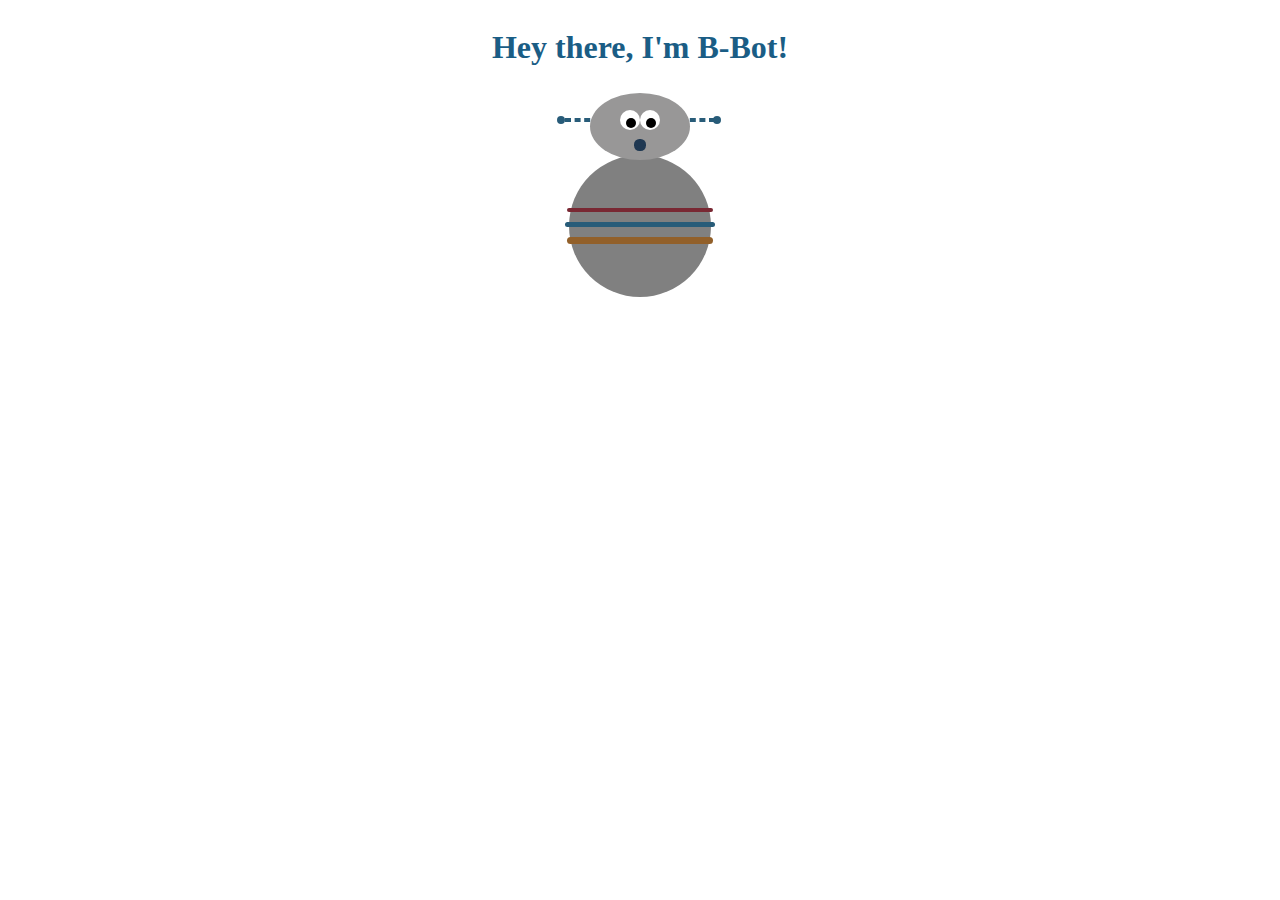
<file: day-1-robot/index.html>
<!DOCTYPE html>
<html>
  <head>
    <meta charset="UTF-8" />
    <title>CSS Robot</title>
    <link rel="stylesheet" type="text/css" href="./robot.css" />
  </head>
  <body>
    <h1>Hey there, I'm B-Bot!</h1>
    <div class="robot">
      <div class="robot-head">
        <div class="upper-face">
          <div class="left-antena">
            <div class="left-antena-tip"></div>
          </div>
          <div class="left-eye">
            <div class="left-eye-pupil"></div>
          </div>
          <div class="right-eye">
            <div class="right-eye-pupil"></div>
          </div>
          <div class="right-antena">
            <div class="right-antena-tip"></div>
          </div>
        </div>
        <div class="mouth"></div>
      </div>
      <div class="robot-body">
        <div class="body-strip1"></div>
        <div class="body-strip2"></div>
        <div class="body-strip3"></div>
      </div>
    </div>
  </body>
</html>
</file>
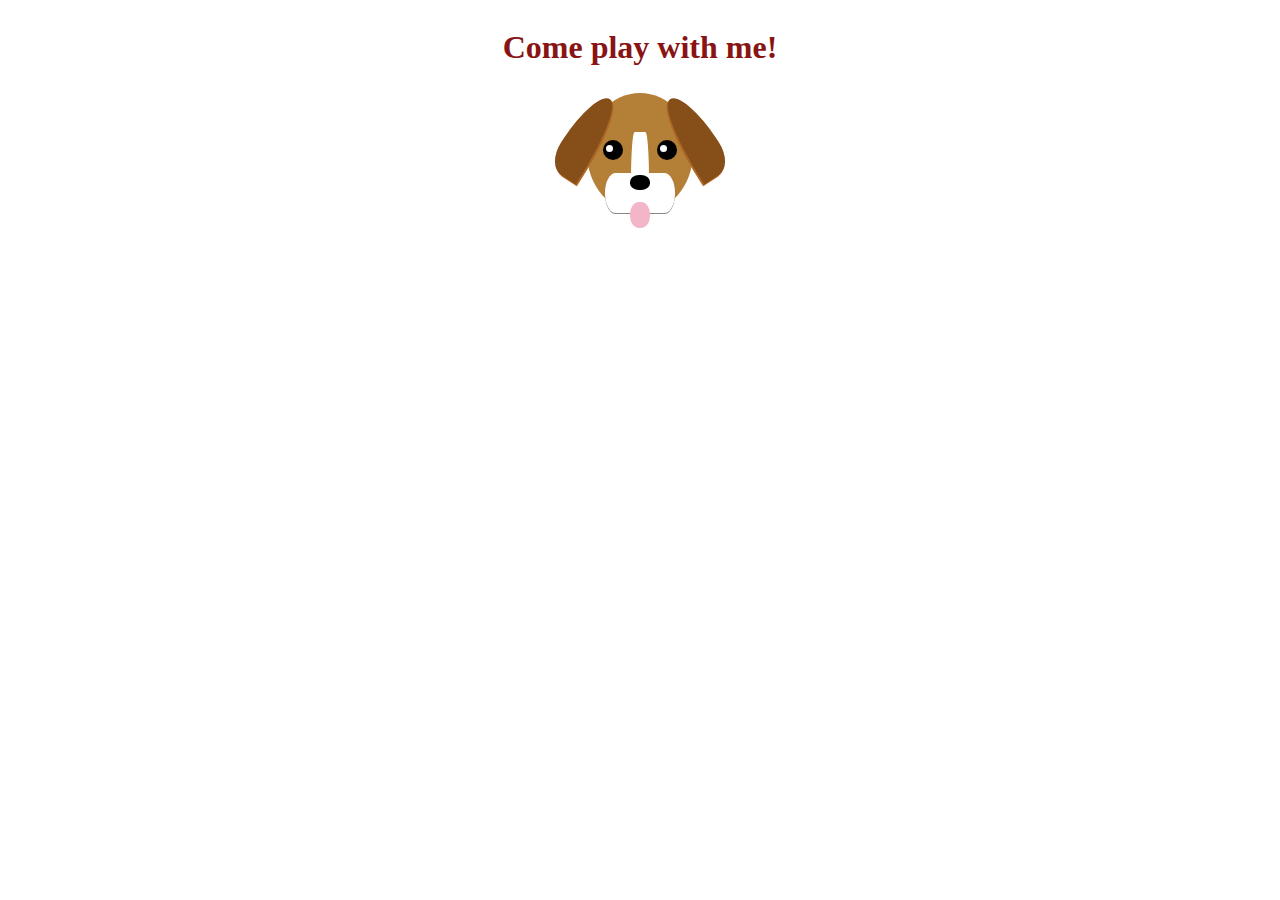
<file: day-2-dog/index.html>
<!DOCTYPE html>
<html>
    <head>
        <meta charset="UTF-8" />
        <title>CSS Dog</title>
        <link rel="stylesheet" type="text/css" href="./dog.css" />
    </head>
    <body>
        <h1>Come play with me!</h1>
        <div class="dog">
            <div class="dog-head">
                <div class="upper-face">
                    <div class="left-ear"></div>
                    <div class="left-eye">
                        <div class="left-eye-pupil"></div>
                    </div>
                    <div class="right-eye">
                        <div class="right-eye-pupil"></div>
                    </div>
                    <div class="right-ear"></div>
                </div>
                <div class=lower-face>
                    <div class="nose-bridge"></div>
                    <div class="snout"></div>
                    <div class="nose"></div>
                    <div class="tongue"></div>
                </div>
            </div>
        </div>
    </body>
</html>
</file>
<file: day-1-robot/robot.css>
/*Robot css*/

h1 {
    text-align: center;
    color: rgb(26, 93, 133);
}

body {
    display: flex;
    flex-direction: column;
    justify-content: center;
}

.robot {
    display: flex;
    flex-direction: column;
    justify-content: center;
    align-items: center;
}

/* HEAD */
.robot-head {
    background-color: #989797;
    height: 67px;
    width: 100px;
    border-radius: 50%;
    display: flex;
    flex-direction: column;
    justify-content: center;
    align-items: center;
    position: relative;
    top: 5px;
}

/* FACE */
.upper-face {
    display: flex;
    flex-direction: row;
    align-items: center;
    justify-content: space-around;
    width: 150%;
}

.right-antena {
    border: 2px dashed rgb(40, 92, 121);
    width: 50px;
    height: 0px;
    position: relative;
    z-index: -1;
}

.right-antena-tip {
    background-color: rgb(40, 92, 121);
    border: 2px solid rgb(40, 92, 121);
    width: 4px;
    height: 4px;
    border-radius: 50%;
    position: relative;
    top: -4px;
    left: 50px;
}

.right-eye {
    background-color: white;
    height:20px;
    width: 20px;
    border-radius: 50%;
    position: relative;
    
}

.right-eye-pupil {
    background-color: black;
    height:10px;
    width: 10px;
    border-radius: 50%;
    position: relative;
    top: 8px;
    left: 6px;
}

.left-antena {
    border: 2px dashed rgb(40, 92, 121);
    width: 50px;
    height: 0px;
    position: relative;
    z-index: -1;
}

.left-antena-tip {
    background-color: rgb(40, 92, 121);
    border: 2px solid rgb(40, 92, 121);
    width: 4px;
    height: 4px;
    border-radius: 50%;
    position: relative;
    top: -4px;
    left: -10px;
}

.left-eye {
    background-color: white;
    height:20px;
    width: 20px;
    border-radius: 50%;
    position: relative;
}

.left-eye-pupil {
    background-color: black;
    height:10px;
    width: 10px;
    border-radius: 50%;
    position: relative;
    top: 8px;
    left: 6px;
}

.mouth {
    background-color: #1f3852;
    height: 12px;
    width: 12px;
    border-radius: 45%;
    position: relative;
    top: 9px;
}

/* BODY */
.robot-body {
    background-color: gray;
    height: 142px;
    width: 142px;
    border-radius: 50%;
    display: flex;
    flex-direction: column;
    justify-content: center;
    align-items: center;
}

.body-strip1 {
    background-color: rgb(121, 40, 51);
    width: 146px;
    height: 4px;
    position: relative;
    bottom: 10px;
    border-radius: 5px;
}

.body-strip2 {
    background-color: rgb(40, 92, 121);
    width: 150px;
    height: 5px;
    border-radius: 5px;
}

.body-strip3 {
    background-color: rgb(146, 96, 42);
    width: 146px;
    height: 7px;
    position: relative;
    bottom: -10px;
    border-radius: 5px;
}
</file>
<file: day-2-dog/dog.css>
/*Dog css*/

h1 {
    text-align: center;
    color: #881414;
}

body {
    display: flex;
    flex-direction: column;
    justify-content: center;
}

.dog {
    display: flex;
    flex-direction: column;
    justify-content: center;
    align-items: center;
}

/* HEAD */
.dog-head {
    background-color: rgb(180, 127, 55);
    height: 120px;
    width: 106px;
    border-radius: 50%;
    display: flex;
    flex-direction: column;
    justify-content: center;
    align-items: center;
    position: relative;
    top: 5px;
}

/* FACE */
.upper-face {
    display: flex;
    flex-direction: row;
    align-items: center;
    justify-content: space-around;
    width: 230%;
}

.left-ear {
    width: 35px;
    height: 90px;
    position: relative;
    border-radius: 60px;
    background-color: rgb(134, 79, 25);
    left: 33px;
    bottom: -50px;
    border-radius: 50% 50% 50% 50% / 65% 95% 0% 30%;
    transform: rotate(33deg);
    box-shadow: 2px 1px #ad6824;
}

.right-eye {
    background-color: black;
    height:20px;
    width: 20px;
    border-radius: 50%;
    position: relative;
    top: 63px;
    
}

.right-eye-pupil {
    background-color: white;
    height:7px;
    width: 7px;
    border-radius: 50%;
    position: relative;
    top: 5px;
    left: 3px;
}


.left-eye {
    background-color: black;
    height:20px;
    width: 20px;
    border-radius: 50%;
    position: relative;
    top: 63px;
}

.left-eye-pupil {
    background-color: white;
    height:7px;
    width: 7px;
    border-radius: 50%;
    position: relative;
    top: 5px;
    left: 3px;
}

.right-ear {
    width: 35px;
    height: 90px;
    position: relative;
    border-radius: 60px;
    background-color: rgb(134, 79, 25);
    left: -33px;
    bottom: -50px;
    border-radius: 50% 50% 50% 50% / 95% 65% 30% 0%;
    transform: rotate(-33deg);
    box-shadow: -2px 1px #ad6824;
}

.lower-face {
    display: flex;
    flex-direction: column;
    align-items: center;
}

.nose-bridge {
    background-color: white;
    width: 18px;
    height: 50px;
    position: relative;
    border-radius: 20% 20% 10% 10% / 95% 95% 0% 0%;
}

.snout {
    background-color: white;
    width: 70px;
    height: 40px;
    border-radius: 20% 20% 20% 20% / 65% 65% 65% 65%;
    position: relative;
    bottom: 9px;
    box-shadow: 0px 1px #888888;
}

.nose {
    background-color: black;
    height: 15px;
    width: 20px;
    border-radius: 45%;
    position: relative;
    bottom: 47px;
}

.tongue {
    background-color: #f3b5c8;
    height: 26px;
    width: 20px;
    border-radius: 45%;
    position: relative;
    bottom: 35px;
}
</file>
